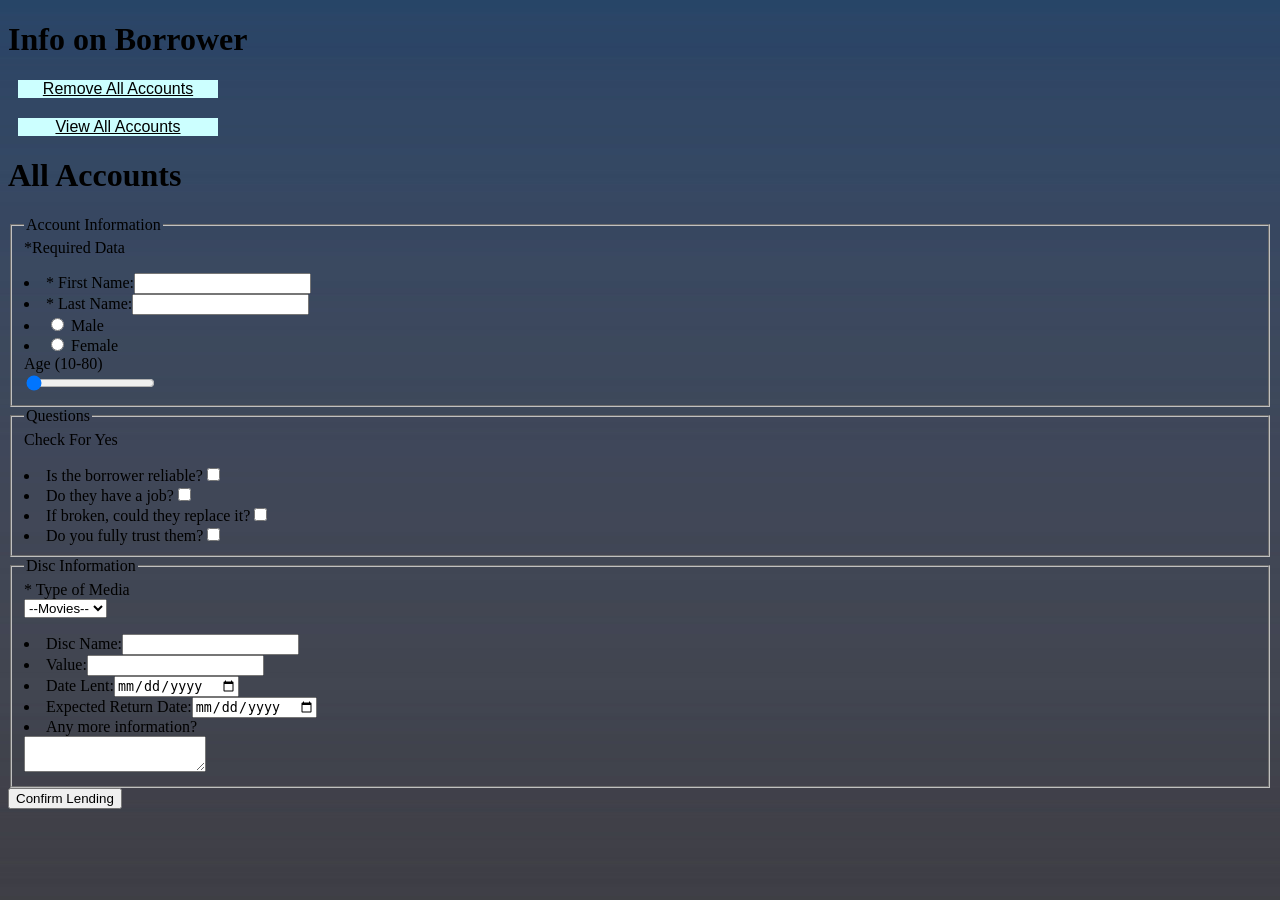
<file: Project A/code/additem.html>
<!DOCTYPE html>
<!-- Yusef Hassan -->
<!-- MIU 0512 -->
<!-- Project 2 -->
<html>
	<head>
		<meta charset="UTF-8"/>
		<meta name="description" content="Project1 VFW,  Game&#47;DVD Lender"/>
		<meta name="keywords" content="DVD, Video Game, Lend, VFW"/>
		<meta name="robots" content="index, follow" />
		<meta name="robots" content="noindex, nofollow" />
		<meta name="viewport" content="user-scalable=no, width=device-width"/>
		<title>  Game&#47;DVD Lender </title>		
		<link href="styles.css" rel="stylesheet" type="text/css"/>
	</head>
	<body>
		<div data-role="page" id="Info" data-add-back-btn="true">
			<h1>Info on Borrower</h1>
		<nav>
			<a class="all" href="#" id="remove">Remove All Accounts</a>
			<a class="all" href="#" id="allAccounts">View All Accounts</a>
			<a class="all" href="additem.html" id="addAccount" style="display:none;">Add New Account</a>
		</nav>
		<div data-role="page" id="#allAccounts" data-add-back-btn="true">
				<h1>All Accounts</h1>
		</div>
		<form action="#" method="post" id="accountInfo">
			<fieldset>
			<legend>Account Information</legend>
			<span>&#42;Required Data</span>
			<ul id="errors"></ul>
				<li><label for="fname">&#42; First Name:</label><input type="text" id="fname"/></li> 
				<li><label for="lname">&#42; Last Name:</label><input type="text" id="lname"/></li>
				<li><input type="radio" value="Male" id="male" name="sex" /> <label for="male">Male</label></li>
				<li><input type="radio" value="Female" id="female" name="sex" /> <label for="female">Female</label></li>
				<label for="age"> Age (10-80)<br /></label><input type="range" id="ageRange" min="10" max="80" value="10" step="1"/></li>
				
				</li>
			</fieldset>
			<fieldset>
				<legend>Questions</legend>
				<span>Check For Yes</span>
				<ul id="boxes"></ul>
					<li><label for="reliable" >Is the borrower reliable?</label><input type="checkbox" value="Yes" id="reliable"/></li>
					<li><label for="job" >Do they have a job?</label><input type="checkbox" value="Yes" id="job"/></li>
					<li><label for="replace" >If broken, could they replace it?</label><input type="checkbox" value="Yes" id="replace"/></li>
					<li><label for="trust" >Do you fully trust them?</label><input type="checkbox" value="Yes" id="trust"/></li>
			</fieldset>
			<fieldset>
				<legend>Disc Information</legend>
				<label for="media">&#42; Type of Media</label>
				<div id="select"></div>
				<ul id="errors"></ul>
					<li><label for="dname">Disc Name:</label><input type="text" id="dname"/></li>
					<li><label for="value">Value:</label><input type="text" id="value"/></li>
					<li><label for="ldate">Date Lent:</label><input type="date" id="ldate" /></label></li>
					<li><label for="rdate">Expected Return Date:</label><input type="date" id="rdate" /></label></li>
					<li><label for="comments">Any more information?<br></label><textarea id="comments"></textarea></li>
			</fieldset>
			<input type="submit" value="Confirm Lending" id="submit" />
		</form>
		<script src="json.js" type="text/javascript"></script>
		<script src="main.js" type="text/javascript"></script>
				</div>

	</body>
</html>
</file>
<file: Project A/code/styles.css>
/*

Yusef Hassan
MIU 0512
Project 2

*/
 



body
{
	background-image: url(jpg/gradient.png);
	background-repeat: repeat-x;
	background-attachment: fixed;

}


.search{
	margin-left: 10px;
	width: 206px;
	text-shadow: 0 1px 1px color black;
}

.add{	
	border-radius: 15px;
	text-align: center;
	font-size: 40px;
	line-height: 146px ;
	display: block;
	background-image:url(images/stock.png);
	background-repeat: no-repeat;
	margin: auto;
	height: 170px;
	width: 245px;
}

.all{
	display: block;
	font: 16px Arial;
	margin: 20px 10px;
	width: 200px;
	color: #000000;
	background-color: #ccffff;		
	text-align: center;

}

a:hover{
	color: olive;
}

#errors{
	list-style-image: url(jpg/arrow.png);
	color: red;
}
#nav{
	margin: 0;
	padding: 7px 6px 0;
	background: #d4d4d4;
	line-height: inherit;
	text-align: center;
	width: auto;
	border-radius: 15 px;
	
	border: 1px solid black;
}
#nav li{
	float: center;
	list-style: none;
}
#nav a{	
	font-weight: bold;
	text-decoration: none;
	font-weight: bold;
	color: #242e30;
	background-color: #d4d4d4;
	text-align: center;

}

#nav ul li:hover a, #nav li:hover li a {
	width: auto;
	background: none;
	border: none;
	color: black;
}
#nav li:hover > ul {
	display: table-row;
}

#nav ul {
	display: none;
	margin: 0;
	padding: 0;
	width: inherit;
	position:  relative;
	background: #ddd;
	border: 1px solid #b4b4b4;
	
}
#nav ul li {
	float: none;
	margin: auto;
	padding: auto;
	width: auto;
}

#nav ul a{
	font-weight: normal;
}

#nav ul ul {
	left: 89px;
	top: -1px;
}
</file>
